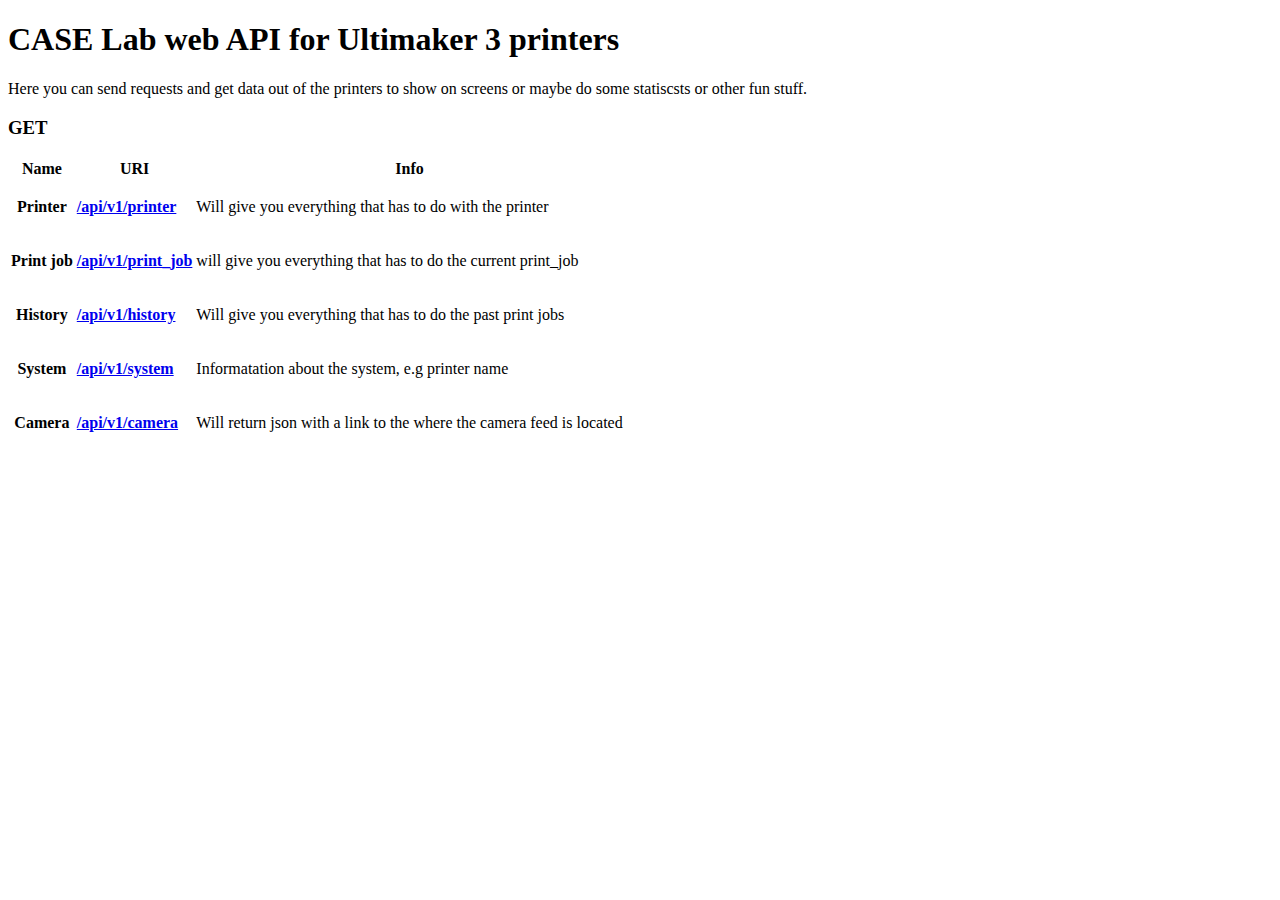
<file: templates/index.html>
<!DOCTYPE html>
<html lang="en">
<head>
    <meta charset="UTF-8">
    <meta name="viewport" content="width=device-width, initial-scale=1, shrink-to-fit=no">
    <meta http-equiv="X-UA-Compatible" content="ie=edge">
    <title>CASE API</title>
    <!-- Bootstrap CSS https://getbootstrap.com/ -->
    <link rel="stylesheet" href="https://stackpath.bootstrapcdn.com/bootstrap/4.1.3/css/bootstrap.min.css" integrity="sha384-MCw98/SFnGE8fJT3GXwEOngsV7Zt27NXFoaoApmYm81iuXoPkFOJwJ8ERdknLPMO" crossorigin="anonymous">
</head>
<body>

    <div class="container pt-3">
        <div class="row justify-content-center">
            <div class="col-6">
                <h1 class="text-center">CASE Lab web API for Ultimaker 3 printers</h1>
                <p class="text-center">Here you can send requests and get data out of the printers to show on screens or maybe do some statiscsts or other fun stuff.</p>
            </div>
        </div>
        <div class="row justify-content-center">
            <div class="col-10">
                <h3>GET</h3>
            </div>
        </div>
        <div class="row justify-content-center">
            <div class="col-10">
                <table class="table">
                    <thead class="thead-dark">
                        <tr>
                        <th scope="col">Name</th>
                        <th scope="col">URI</th>
                        <th scope="col">Info</th>
                        </tr>
                    </thead>
                    <tbody>
                        <tr>
                        <th scope="row">Printer</th>
                        <td><a href="/api/v1/printer"><b>/api/v1/printer</b></a></td>
                        <td><p>Will give you everything that has to do with the printer</p></td>
                        </tr>
                        <tr>
                            <th scope="row">Print job</th>
                            <td><a href="/api/v1/print_job"><b>/api/v1/print_job</b></a></td>
                            <td><p>will give you everything that has to do the current print_job</td>
                        </tr>
                        <tr>
                            <th scope="row">History</th>
                            <td><a href="/api/v1/history"><b>/api/v1/history</b></a></td>
                            <td><p>Will give you everything that has to do the past print jobs</td>
                        </tr>
                        <tr>
                            <th scope="row">System</th>
                            <td><a href="/api/v1/system"><b>/api/v1/system</b></a></td>
                            <td><p>Informatation about the system, e.g printer name</td>
                        </tr>
                        <tr>
                            <th scope="row">Camera</th>
                            <td><a href="/api/v1/camera"><b>/api/v1/camera</b></a></td>
                            <td><p>Will return json with a link to the where the camera feed is located</td>
                        </tr>
                    </tbody>
                </table>
            </div>
        </div>
    </div>

    <!-- Needed for bootstrap elements -->
    <script src="https://code.jquery.com/jquery-3.3.1.slim.min.js" integrity="sha384-q8i/X+965DzO0rT7abK41JStQIAqVgRVzpbzo5smXKp4YfRvH+8abtTE1Pi6jizo" crossorigin="anonymous"></script>
    <script src="https://cdnjs.cloudflare.com/ajax/libs/popper.js/1.14.3/umd/popper.min.js" integrity="sha384-ZMP7rVo3mIykV+2+9J3UJ46jBk0WLaUAdn689aCwoqbBJiSnjAK/l8WvCWPIPm49" crossorigin="anonymous"></script>
    <script src="https://stackpath.bootstrapcdn.com/bootstrap/4.1.3/js/bootstrap.min.js" integrity="sha384-ChfqqxuZUCnJSK3+MXmPNIyE6ZbWh2IMqE241rYiqJxyMiZ6OW/JmZQ5stwEULTy" crossorigin="anonymous"></script>
</body>
</html>
</file>
